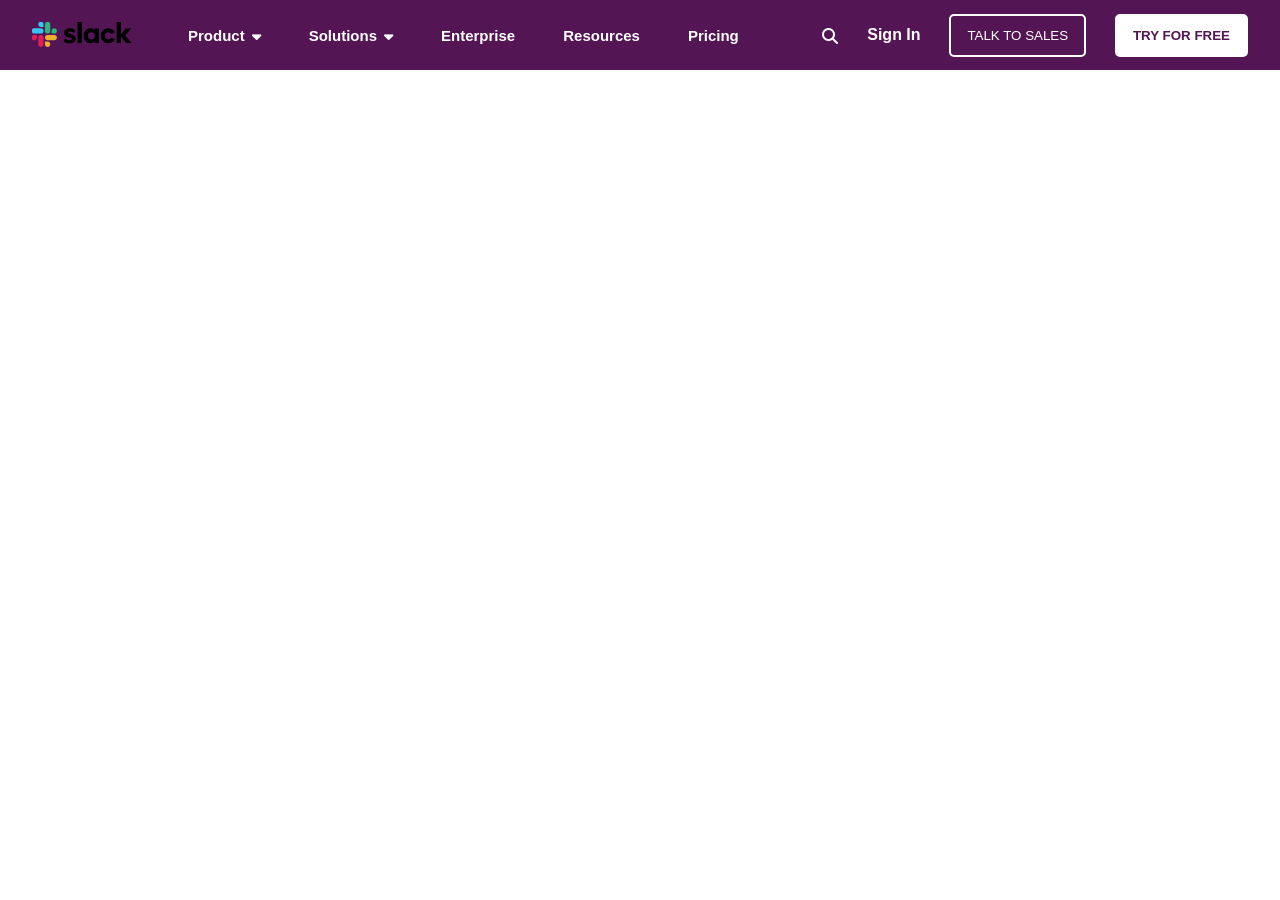
<file: Main Page/index.html>
<!DOCTYPE html>
<html lang="en">
<head>
    <meta charset="UTF-8">
    <meta http-equiv="X-UA-Compatible" content="IE=edge">
    <meta name="viewport" content="width=device-width, initial-scale=1.0">
    <title>Slack is your digital HQ | Slack </title>
    <link rel="stylesheet" href="style.css">
    <link rel="stylesheet" href="https://cdnjs.cloudflare.com/ajax/libs/font-awesome/6.2.1/css/all.min.css">
<body>
    <div class="navbar">
        <div class="navbar-left">
            <div class="svg-icon">
                <svg enable-background="new 0 0 2500 632.6" viewBox="10 10 2500 700" xmlns="http://www.w3.org/2000/svg">
                    <path clip-rule="evenodd"
                        d="m799.8 498.1 31.2-72.5c33.7 25.2 78.6 38.3 122.9 38.3 32.7 0 53.4-12.6 53.4-31.7-.5-53.4-195.9-11.6-197.4-145.5-.5-68 59.9-120.4 145.5-120.4 50.9 0 101.7 12.6 138 41.3l-29.2 74c-33.2-21.2-74.5-36.3-113.8-36.3-26.7 0-44.3 12.6-44.3 28.7.5 52.4 197.4 23.7 199.4 151.6 0 69.5-58.9 118.4-143.5 118.4-62-.1-118.9-14.7-162.2-45.9m1198.1-98.7c-15.6 27.2-44.8 45.8-78.6 45.8-49.9 0-90.1-40.3-90.1-90.1s40.3-90.1 90.1-90.1c33.7 0 63 18.6 78.6 45.8l86.1-47.8c-32.2-57.4-94.2-96.7-164.7-96.7-104.3 0-188.9 84.6-188.9 188.9s84.6 188.9 188.9 188.9c71 0 132.5-38.8 164.7-96.7zm-849.1-389.8h107.8v527.3h-107.8zm977.5 0v527.3h107.8v-158.2l127.9 158.2h138l-162.7-187.9 150.6-175.3h-132l-121.9 145.5v-309.6z"
                        fill-rule="evenodd" />
                    <path
                        d="m1576.9 400.4c-15.6 25.7-47.8 44.8-84.1 44.8-49.9 0-90.1-40.3-90.1-90.1s40.3-90.1 90.1-90.1c36.3 0 68.5 20.1 84.1 46.3zm0-226.6v42.8c-17.6-29.7-61.4-50.4-107.3-50.4-94.7 0-169.2 83.6-169.2 188.4s74.5 189.4 169.2 189.4c45.8 0 89.6-20.6 107.3-50.4v42.8h107.8v-362.6z" />
                    <g clip-rule="evenodd" fill-rule="evenodd">
                        <path
                            d="m133.5 399.9c0 36.8-29.7 66.5-66.5 66.5s-66.5-29.8-66.5-66.5 29.7-66.5 66.5-66.5h66.5zm33.2 0c0-36.8 29.7-66.5 66.5-66.5s66.5 29.7 66.5 66.5v166.2c0 36.8-29.7 66.5-66.5 66.5s-66.5-29.7-66.5-66.5z"
                            fill="#e01e5a" />
                        <path
                            d="m233.2 133c-36.8 0-66.5-29.7-66.5-66.5s29.7-66.5 66.5-66.5 66.5 29.7 66.5 66.5v66.5zm0 33.7c36.8 0 66.5 29.7 66.5 66.5s-29.7 66.5-66.5 66.5h-166.7c-36.8 0-66.5-29.8-66.5-66.5s29.7-66.5 66.5-66.5z"
                            fill="#36c5f0" />
                        <path
                            d="m499.6 233.2c0-36.8 29.7-66.5 66.5-66.5s66.5 29.7 66.5 66.5-29.7 66.5-66.5 66.5h-66.5zm-33.2 0c0 36.8-29.7 66.5-66.5 66.5s-66.5-29.7-66.5-66.5v-166.7c0-36.8 29.7-66.5 66.5-66.5s66.5 29.7 66.5 66.5z"
                            fill="#2eb67d" />
                        <path
                            d="m399.9 499.6c36.8 0 66.5 29.7 66.5 66.5s-29.7 66.5-66.5 66.5-66.5-29.7-66.5-66.5v-66.5zm0-33.2c-36.8 0-66.5-29.7-66.5-66.5s29.7-66.5 66.5-66.5h166.7c36.8 0 66.5 29.7 66.5 66.5s-29.7 66.5-66.5 66.5z"
                            fill="#ecb22e" />
                    </g>
                </svg>
            </div>
            <div class="navbar-links">
                <div class="link-element product">
                    <li> Product </li>
                    <i class="fa-solid fa-caret-down"></i>
                </div>
                <div class="link-element solutions">
                    <li> Solutions </li>
                    <i class="fa-solid fa-caret-down"></i>
                </div>
                <li class="link-element to-link" ><a href=""> Enterprise </a></li>
                <li class="link-element to-link"><a href=""> Resources </a></li>
                <li class="link-element to-link"><a href=""> Pricing </a></li>
            </div>
        </div>
        <div class="navbar-right"> 
            <i class="fa-solid fa-magnifying-glass"></i>
            <li> Sign In </li>
            <button class="button talk-button" type="button"> TALK TO SALES </button>
            <button class="button try-button" type="button"> TRY FOR FREE </button>
        </div>
    </div>

    
</body>
</html>
</file>
<file: Main Page/style.css>
:root {
  --primary: #541554;
}

* {
  box-sizing: border-box;
  margin: 0;
  padding: 0;
}

.svg-icon {
  width: 100px;
  height: auto;
  padding-top: 5px;
}

.navbar {
  max-width: 100%;
  height: 70px;
  padding: 20px;
  padding: 0 2rem;
  display: flex;
  background-color: #541554;
  flex-direction: row;
  justify-content: space-between;
  color: #fff;
}

.navbar-left {
  display: flex;
  flex-direction: row;
  width: 57%;
  align-items: center;
}

.navbar-left a {
  color: #fff;
}

.navbar-links {
  display: flex;
  width: 85%;
  padding-left: 2rem;
  font-size: 15px;
  font-family: Slack-Circular-Pro, "Helvetica Neue", Helvetica, "Segoe UI",
    Tahoma, Arial, sans-serif;
  font-weight: 700;
}

.navbar-links .link-element {
  padding: 0 1.5rem;
}

.navbar-links a {
  text-decoration: none;
}

.navbar-right {
  display: flex;
  justify-content: space-between;
  align-items: center;
  width: 35%;
  font-family: Slack-Circular-Pro, "Helvetica Neue", Helvetica, "Segoe UI",
    Tahoma, Arial, sans-serif;
}

.navbar-right li {
  list-style: none;
  font-weight: 700;
}

.navbar-links li {
  list-style: none;
}

.button {
  padding: 0.75rem 1rem;
  border-radius: 5px;
  color: #fff;
  font-family: Slack-Circular-Pro, "Helvetica Neue", Helvetica, "Segoe UI",
    Tahoma, Arial, sans-serif;
}

.talk-button {
  background: transparent;
  border: 2px solid white;
}

.try-button {
  background: #fff;
  border: 2px solid #fff;
  color: var(--primary);
  font-weight: 700;
}

.product {
    display: flex;
    padding-right: 24px;
    cursor: pointer;
}

.solutions {
    display: flex;
    cursor: pointer;
}

.solutions li {
    padding-right: 7px;
}

.product li {
    padding-right: 7px; 
}

.fa-solid {
    padding-top: 2px;
    padding-right: 0;
}

a {
    position: relative;
}

a::after {
    content: '';
    position: absolute;
    width: 100%;
    transform: scaleX(1);
    opacity: 0;
    height: 1px;
    bottom: 0;
    left: 0;
    background-color: #fff;
    transition: opacity 0.1s linear;
}

a:hover::after {
    opacity: 1;
}
</file>
